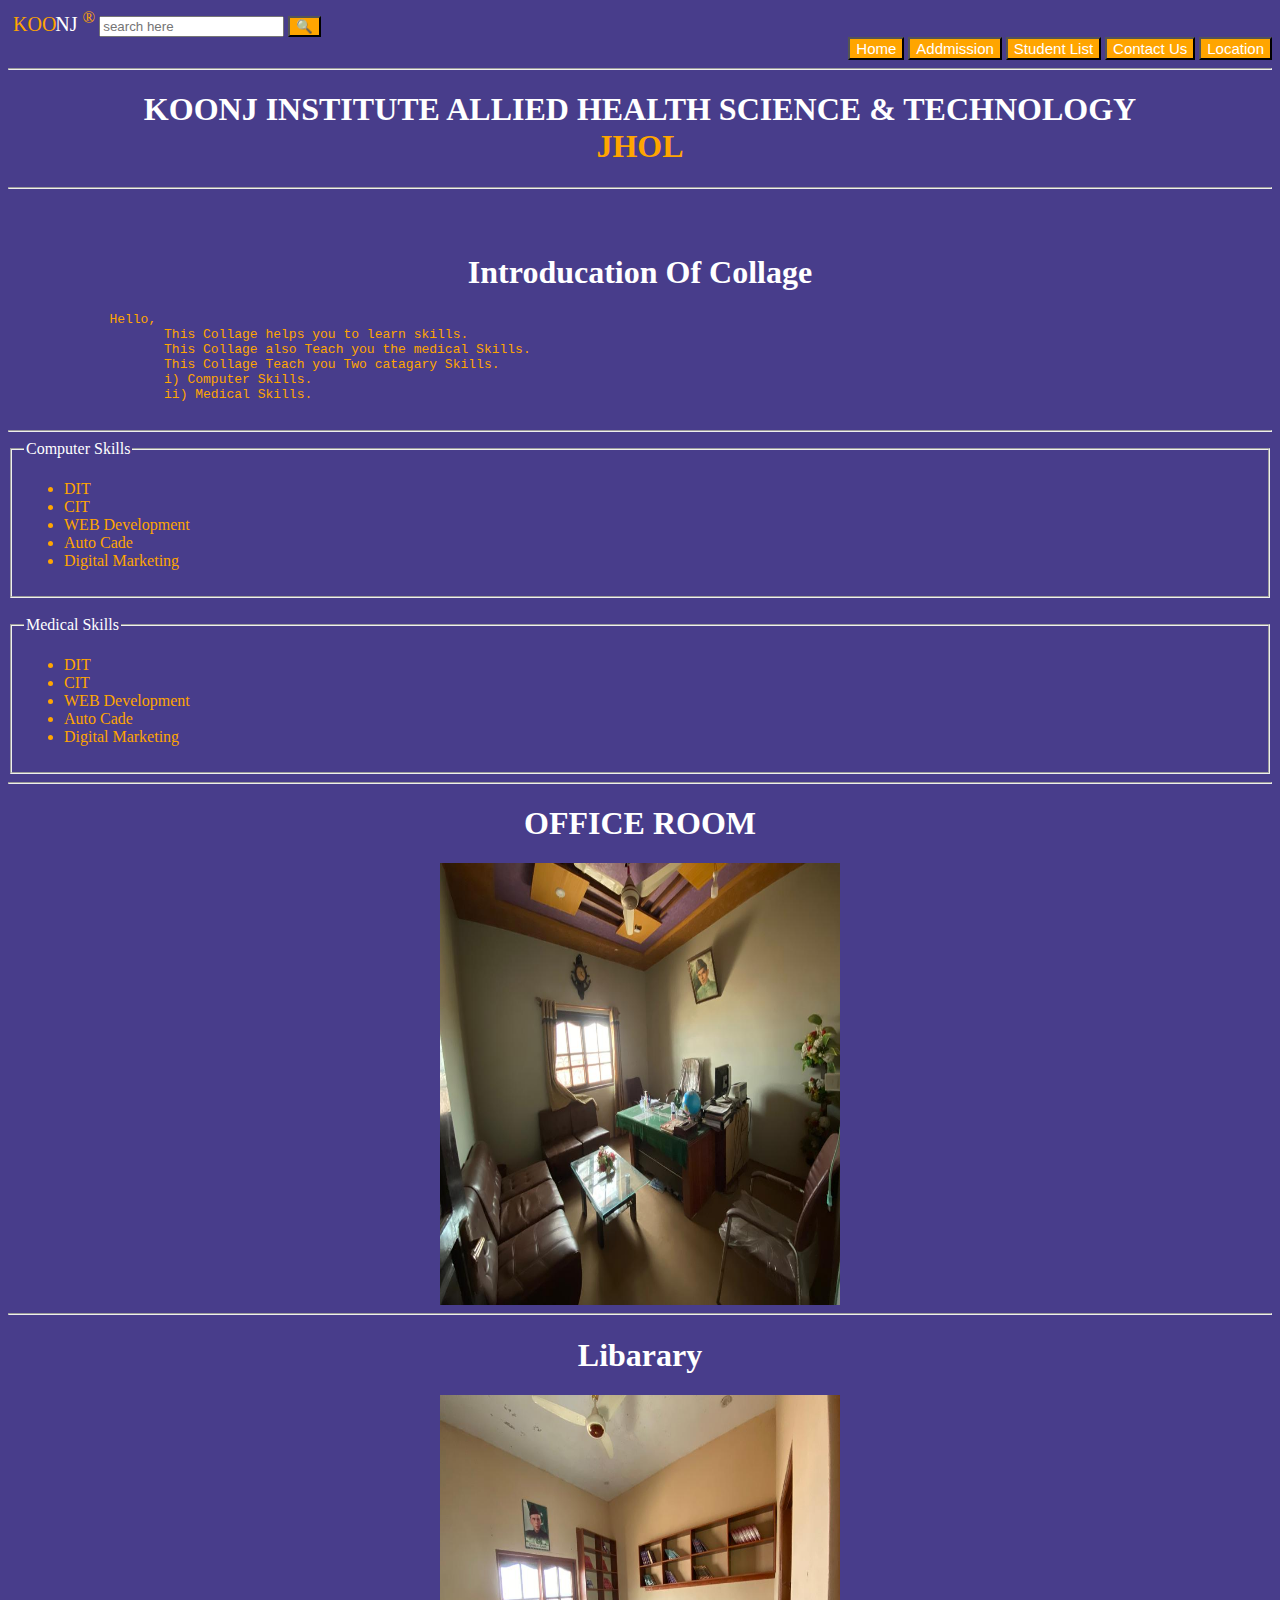
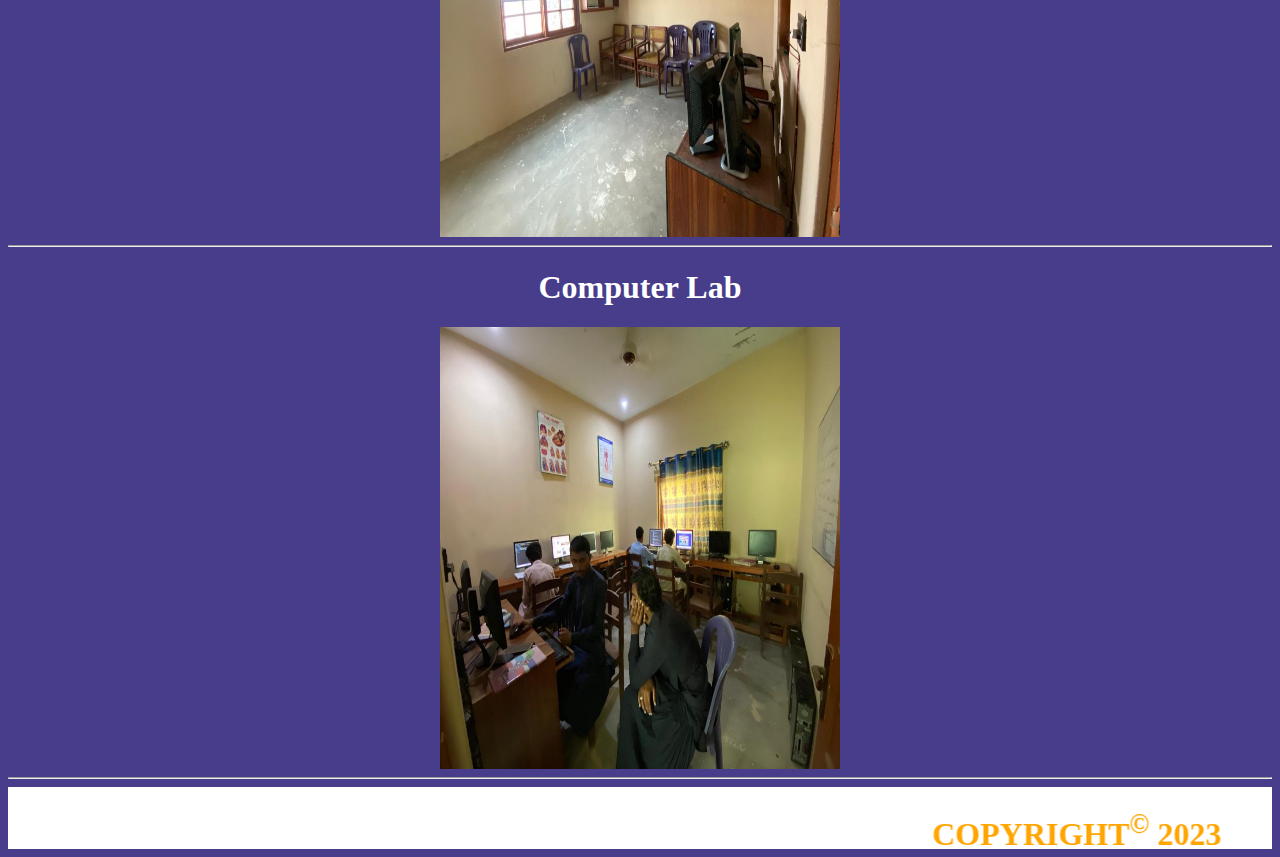
<file: index.html>
<DOCTYPE>
<html>
<head>
    <meta charset="UTF-8">
    <meta name="viewport" content="width=device-width, initial-scale=1.0">
    <meta http-equiv="X-UA-Compatible" content="ie=edge">
    <title>Index</title>
    <link rel="stylesheet" href="koonj.css">
</head>
<body>
    <div > 
    <font class="ko">KOO</font>
    <font class="nj">NJ</font>
    <font class="reg"><sup>&reg;</sup></font>
         <input type="search" name="search" placeholder="search here" style="color:darkslateblue"> 
         <input type="button" value="&#128269;" style="background-color: orange;">
    </div>
       
        <div style="text-align: right">
        <button><a href="index.html">Home</a></button>
        <button><a href="Addmission.html">Addmission</a></button>
        <button><a href="student list.html">Student List</a></button>
        <button><a href="contact us.html">Contact Us</a></button>
        <button><a href="Location.html">Location</a></button></div>
        <div id="title"><hr>
        <h1> KOONJ INSTITUTE ALLIED HEALTH SCIENCE & TECHNOLOGY<br><font color="orange">JHOL</font></h1><hr>   </div>
        <br><br>
        <h1 style="color: white; text-align: center">Introducation Of Collage</h1>
        <pre style="color: orange" >
             Hello, 
                    This Collage helps you to learn skills.
                    This Collage also Teach you the medical Skills.
                    This Collage Teach you Two catagary Skills.
                    i) Computer Skills.
                    ii) Medical Skills. 
        </pre> 
        <hr>
        <fieldset>
        <legend style="color: white"> Computer Skills</legend>
        <ul style="color: orange">
        <li>DIT</li>
        <li>CIT</li>
        <li>WEB Development</li>
        <li>Auto Cade</li>
        <li>Digital Marketing</li></ul>  
        </fieldset><br>
        <fieldset>
        <legend style="color: white;"> Medical Skills</legend>
        <ul style="color: orange">
        <li>DIT</li>
        <li>CIT</li>
        <li>WEB Development</li>
        <li>Auto Cade</li>
        <li>Digital Marketing</li>
        </ul>  
            </fieldset>
        <hr> 
        <div align="center">
        <h1 style="color: white"> OFFICE ROOM</h2><img width="400px" height="50%" src="office.jpg">
        <hr>
        <h1 style="color: white">Libarary</h2><img width="400px" height="50%" src="library.jpg">
        <hr>
        <h1 style="color: white">Computer Lab</h2><img img width="400px" height="50%" src="computer lab.jpg">
         <hr>
        <marquee behavior="alternate">
     <h1> COPYRIGHT<SUP>&COPY;</SUP> 2023</h1> </marquee>
</body>
</html>
</file>
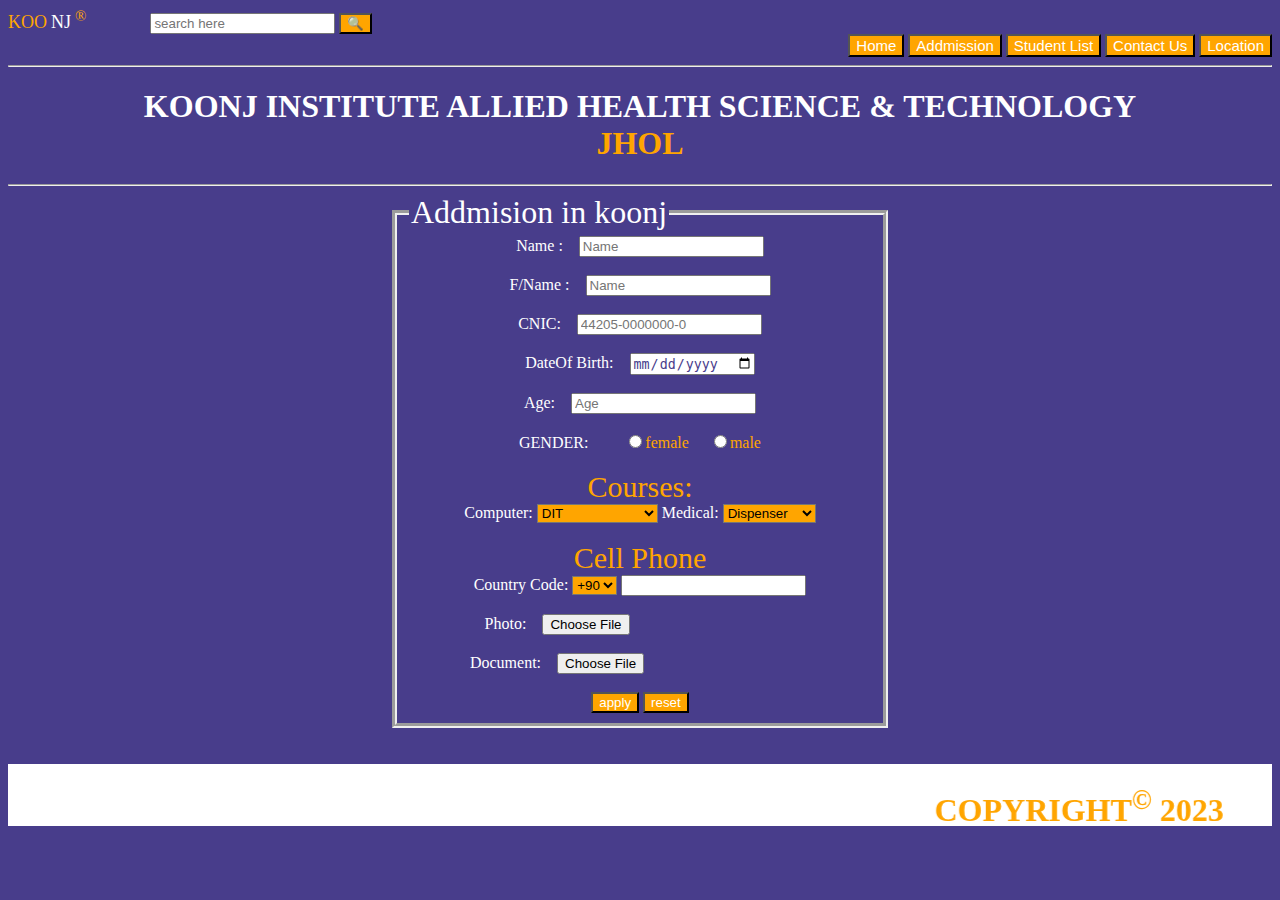
<file: addmission.html>
<!DOCTYPE html>
<html lang="en">
<head>
    <meta charset="UTF-8">
    <meta name="viewport" content="width=device-width, initial-scale=1.0">
    <meta http-equiv="X-UA-Compatible" content="ie=edge">
    <title>Addmission</title>
    <link rel="stylesheet" href="koonj.css">
</head>

<body>
    <div > 
        <font color="orange" size="4">KOO</font>
        <font color="white" size="4">NJ</font>
        <font color="orange" size="4"><sup>&reg;</sup></font>
          &nbsp; &nbsp; &nbsp; &nbsp; &nbsp;&nbsp;&nbsp;&nbsp;&nbsp;&nbsp;
        <input type="search" name="search" placeholder="search here"> <input type="button" value="&#128269;" style="background-color: orange;">
    </div>
   
        <div style="text-align: right">
        <button><a href="index.html">Home</a></button>
        <button><a href="Addmission.html">Addmission</a></button>
        <button><a href="student list.html">Student List</a> </button>
        <button><a href="contact us.html">Contact Us</a></button>
        <button><a href="Location.html">Location</a></button>
        </div>
<div>
    <center>
        <div section style="color: white; text-align: center;">
        <hr>
        <h1> KOONJ INSTITUTE ALLIED HEALTH SCIENCE & TECHNOLOGY<br><font color="orange">JHOL</font></h1>
        <hr>
        </div>
    <form style="width: 500px">
        <fieldset style="border-width: 5px">
        <legend style="color: white; font-size: 200%">Addmision in koonj</legend>
        <label>Name :</label>&nbsp; &nbsp;
        <input type="text" name="Name" placeholder="Name">
        <br>
        <br>
        <label>F/Name :</label>&nbsp; &nbsp;
        <input type="text" name="Name" placeholder="Name">
        <br>
        <br>
        <label>CNIC:</label>&nbsp; &nbsp;
        <input type="cnic" name="" placeholder="44205-0000000-0" required>
        <br><br>
        <label>DateOf Birth:</label>&nbsp; &nbsp;
        <input type="date" name="" placeholder="DOB" required>
        <br><br>
        <label>Age:</label>&nbsp; &nbsp;
        <input type="number" name="" placeholder="Age" required>
        <br><br>
        <label>GENDER:</label>&nbsp; &nbsp;&nbsp; &nbsp; &nbsp;
        <input type="radio" name="gender" required ><font style="color: orange">female</font> &nbsp; &nbsp;
        <input type="radio" name="gender"required><font style="color: orange">male</font>
        <br><br>
        <label style="color: orange; font-size: 30px">Courses:</label><br>
        <label>Computer:</label>
        <select style="background-color: orange">
        <option>DIT</option>
        <option>CIT</option>
        <option>Web Design</option>
        <option>Auto CAD</option>
        <option>Sewing Stitching</option>
        </select>
<label>Medical:</label>
<select style="background-color: orange" >
    <option >Dispenser</option>
    <option >Lab Tech</option>
    <option >OT Tech</option>
    <option >Dental Tech</option>
    <option >Paeds</option>
    <option >EYE</option>
    <option >Ultrasound</option>
    <option > X-Ray </option>
    <option >Anesthesia</option>
</select>
<br>
<br>
    <label style="color: orange; font-size: 30px"> Cell Phone </label>
    <br>
    <label font-size: 20px">Country Code:</label>
    <select style="background-color: orange">
    <option> +90 </option>
    <option> +91 </option>
    <option> +92 </option>
    <option> +93 </option>
    </select>
    <input type="tel" name="cell phone" required>
    <br>
    <br>
    <label>Photo:</label>&nbsp; &nbsp;
    <input type="file" name="" placeholder="photo" required>
    <br><br>
    <label>Document:</label>&nbsp; &nbsp;
    <input type="file" name="" placeholder="document" required>
    <br><br>
<input style="background-color: orange; color: white" type="submit" value="apply">
<input style="background-color: orange; color: white" type="Reset" value="reset">
</fieldset>
</form></center>
</div>
<br><br>
<marquee behavior="alternate">
<h1> COPYRIGHT<SUP>&COPY;</SUP> 2023</h1> 
<br></marquee>
</body>
</html>
</file>
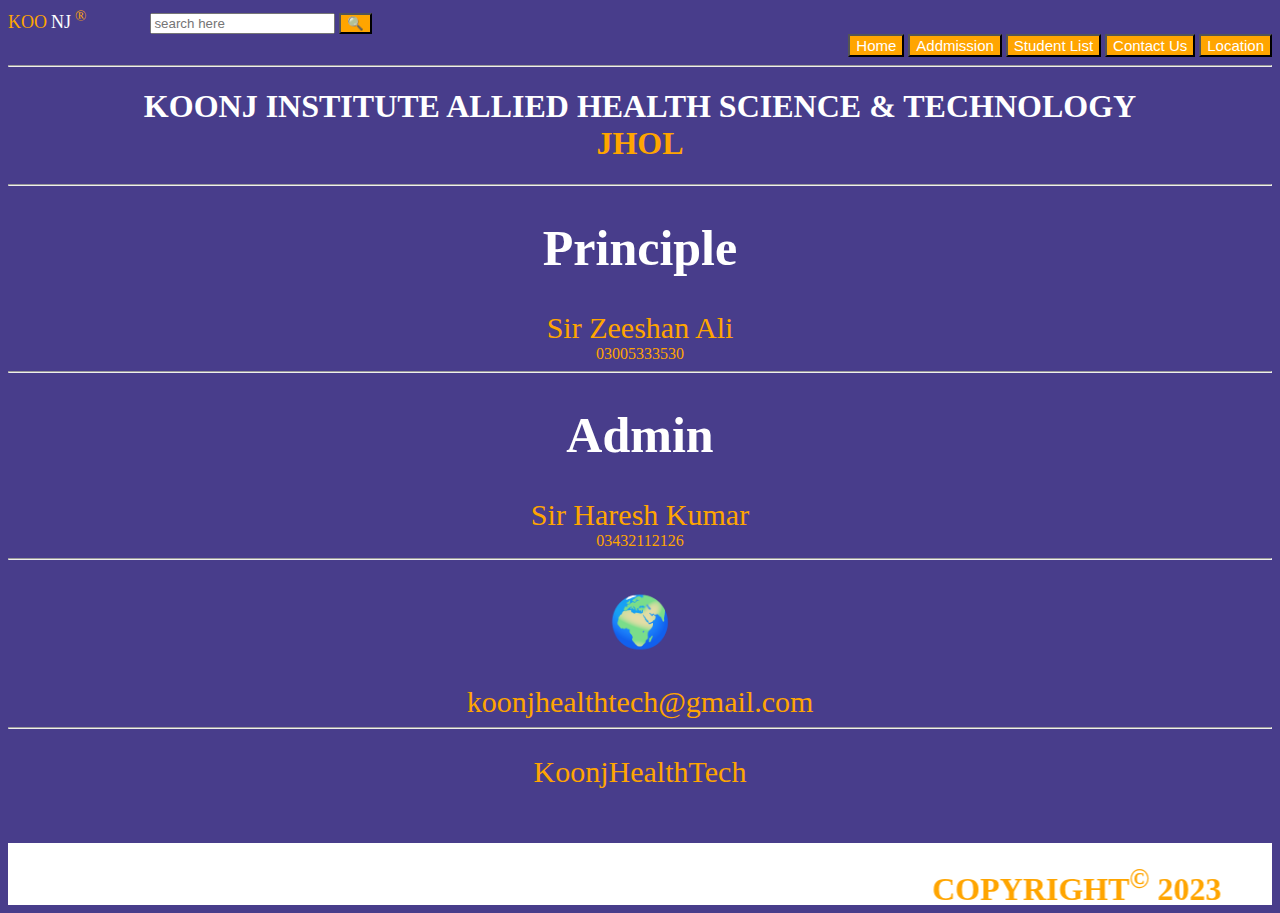
<file: Contact us.html>
<DOCTYPE>
<html>
<head>
    <meta charset="UTF-8">
    <meta name="viewport" content="width=device-width, initial-scale=1.0">
    <meta http-equiv="X-UA-Compatible" content="ie=edge">
    <title>Contect us</title>
    <link rel="stylesheet" href="koonj.css">
</head>
<body>
    <div > 
    <font color="orange" size="4">KOO</font>
    <font color="white" size="4">NJ</font>
    <font color="orange" size="4"><sup>&reg;</sup></font>
      &nbsp; &nbsp; &nbsp; &nbsp; &nbsp;&nbsp;&nbsp;&nbsp;&nbsp;&nbsp;
         <input type="search" name="search" placeholder="search here" style="color:darkslateblue"> <input type="button" value="&#128269;" style="background-color: orange;">
    </div>
       
    <div style="text-align: right">
    <button><a href="index.html">Home</a></button>
    <button><a href="Addmission.html">Addmission</a></button>
    <button><a href="student list.html">Student List</a></button>
    <button><a href="Contact us.html">Contact Us</a></button>
    <button><a href="Location.html">Location</a></button></div>
    <div section style="color: white; text-align: center;">
    <hr>
    <h1> KOONJ INSTITUTE ALLIED HEALTH SCIENCE & TECHNOLOGY<br><font color="orange">JHOL</font></h1>
    <hr>
    </div>
    <div><center>
    <h1 style="color: white; font-size: 50px;">Principle</h1>
    <font style="color: orange; font-size: 30px;">Sir Zeeshan Ali</font><br>
    <font style="color: orange;">03005333530</font><hr>
    <h1 style="color: white; font-size: 50px;">Admin</h1>
    <font style="color: orange; font-size: 30px;">Sir Haresh Kumar</font><br>
    <font style="color: orange;">03432112126</font><hr>
    <h1 style="color: white; font-size: 50px;">&#127757;</h1>
    <font style="color: orange; font-size: 30px;">koonjhealthtech@gmail.com</font><br><hr><br>
    <font style="color: orange; font-size: 30px;">KoonjHealthTech</font><br>
    </div>
    </center>
    <br><br><br>
    <marquee behavior="alternate">
    <h1> COPYRIGHT<SUP>&COPY;</SUP> 2023</h1> 
    <br></marquee>
</body>
</html>
</file>
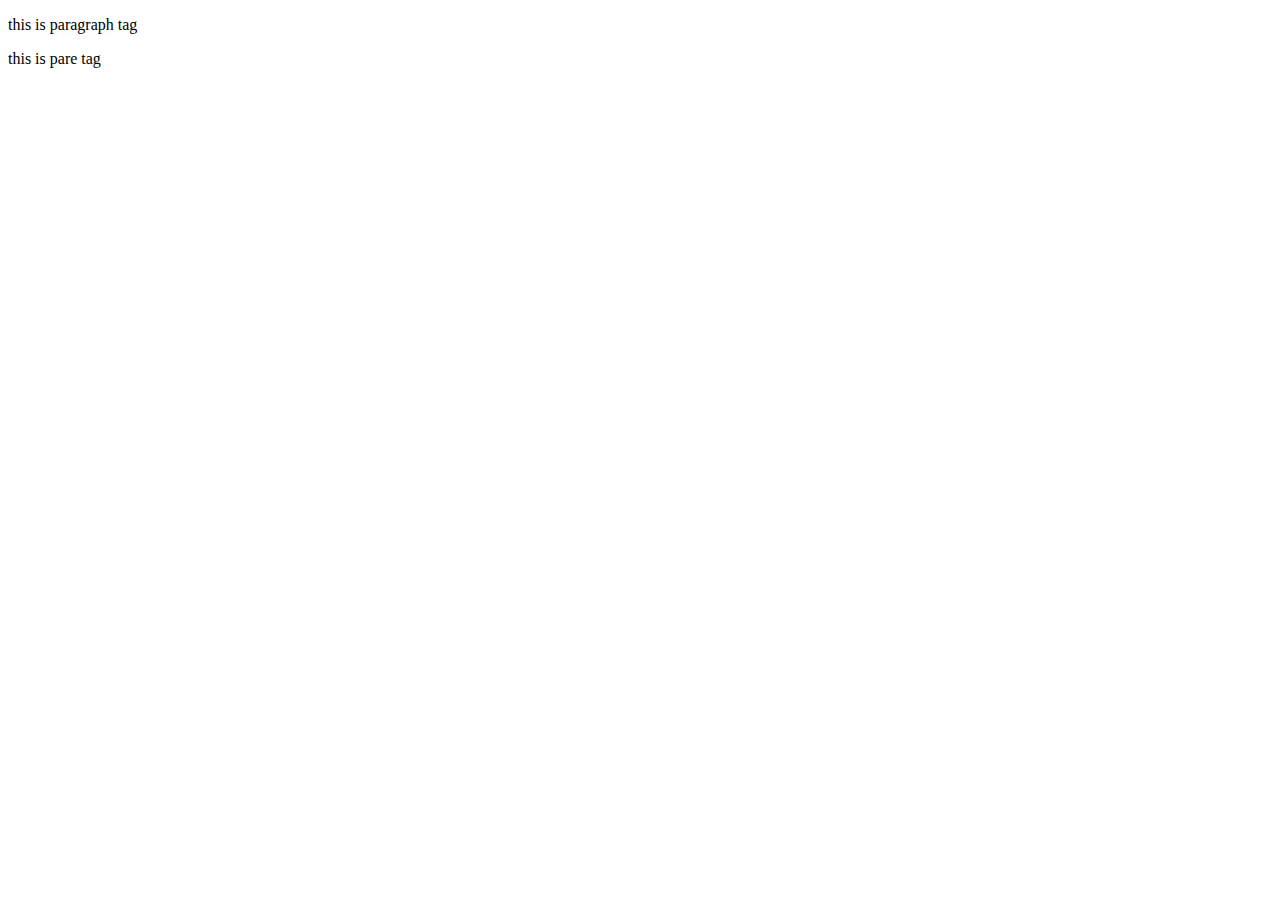
<file: lesson.html>
<!DOCTYPE html>
<html lang="en">
<head>
    <meta charset="UTF-8">
    <meta name="viewport" content="width=device-width, initial-scale=1.0">
    <meta http-equiv="X-UA-Compatible" content="ie=edge">
    <title>Document</title>
</head>
<body>
    <p>this is paragraph tag</p>
    <p>this is pare tag</p>
</body>
</html>
</file>
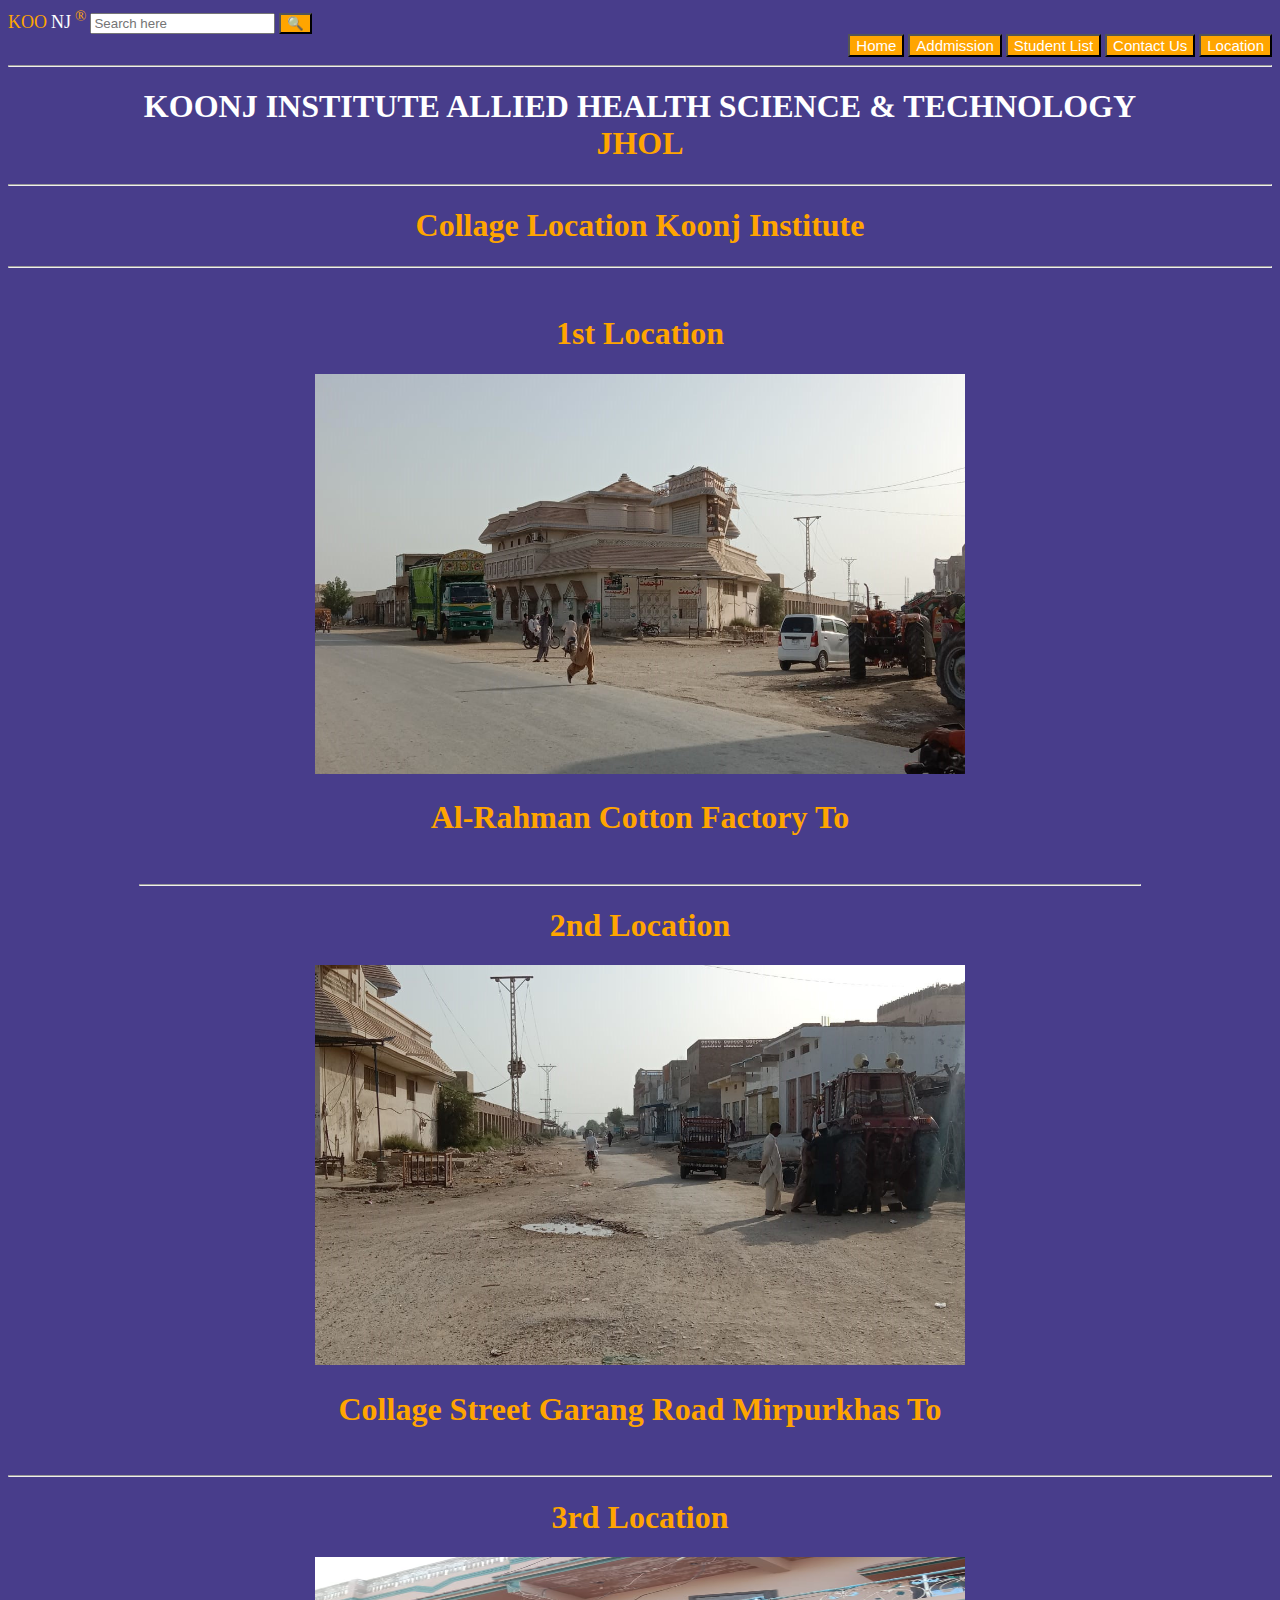
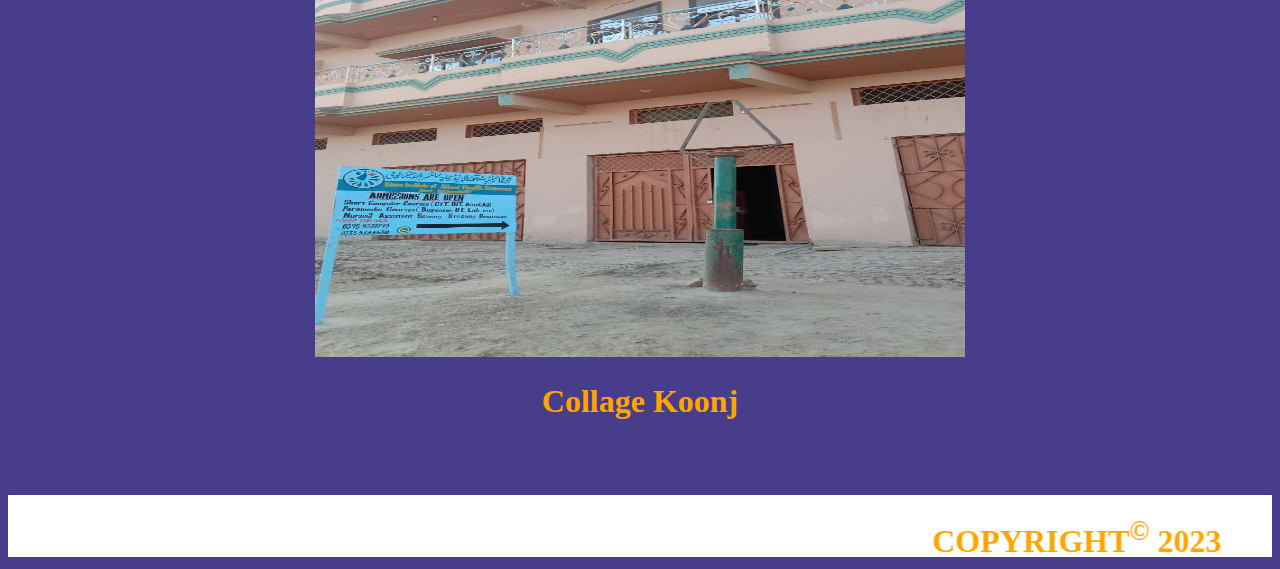
<file: Location.html>
<!DOCTYPE html>
<html lang="en">
<head>
    <meta charset="UTF-8">
    <meta http-equiv="X-UA-Compatible" content="IE=edge">
    <meta name="viewport" content="width=device-width, initial-scale=1.0">
    <title>location</title>
    <link rel="stylesheet" href="koonj.css">
</head> 
<body>
    <div > 
    <font color="orange" size="4">KOO</font>
    <font color="white" size="4">NJ</font>
    <font color="orange" size="4"><sup>&reg;</sup></font>
         <input type="search" name="search" placeholder="Search here" style="color:darkslateblue"> <input type="button" value="&#128269;" style="background-color: orange;">
    </div>
       
        <div style="text-align: right">
        <button><a href="index.html">Home</a></button>
        <button><a href="Addmission.html">Addmission</a></button>
        <button><a href="student list.html">Student List</a></button>
        <button><a href="contact us.html">Contact Us</a></button>
        <button><a href="location.html">Location</a></button></div>
        </div> 
        <div section style="color: white; text-align: center;">
        <hr><h1> KOONJ INSTITUTE ALLIED HEALTH SCIENCE & TECHNOLOGY
        <br><font color="orange">JHOL</font></h1>
        <hr></div>
        <center>
        <h1 style="color:orange">Collage Location Koonj Institute</h1>
        <hr>
        <br>
        <h1 style="color:orange">1st Location</h1>
        <img src="w.jpg" width="650px" height="400px">
        <h1 style="color:orange">Al-Rahman Cotton Factory To</h1>
        <br>
        <hr width="1000px">
        <h1 style="color:orange">2nd Location</h1>
        <img src="sa.jpg" width="650px" height="400px">
        <h1  style="color:orange">Collage Street  Garang Road Mirpurkhas To</h1>
        <br>
        <hr>
        <h1 style="color:orange">3rd Location </h1>
        <img src="v.jpg" width="650px" height="400px">
        <h1  style="color:orange">Collage Koonj </h1>
    </center>
        <br><br><br>
        <marquee behavior="alternate">
     <h1> COPYRIGHT<SUP>&COPY;</SUP> 2023</h1> 
    <br></marquee>
</body>

</html>
</file>
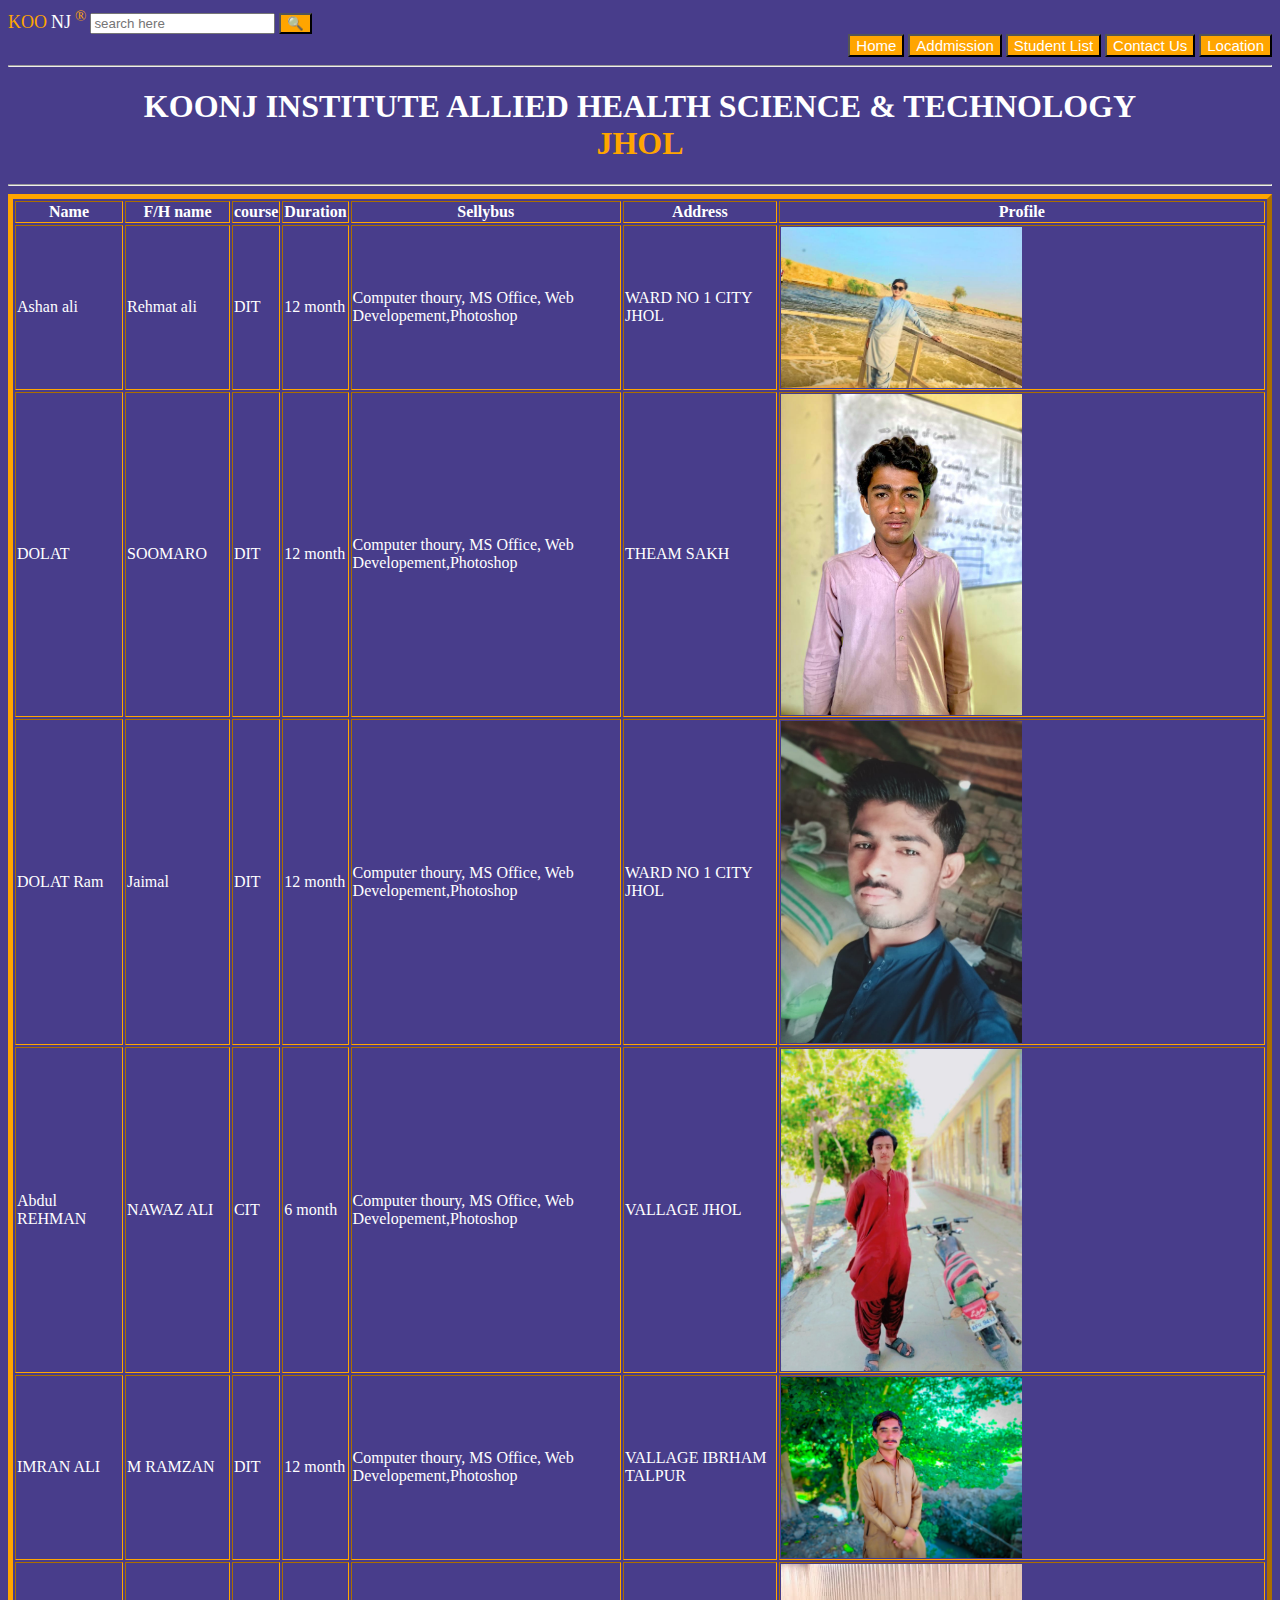
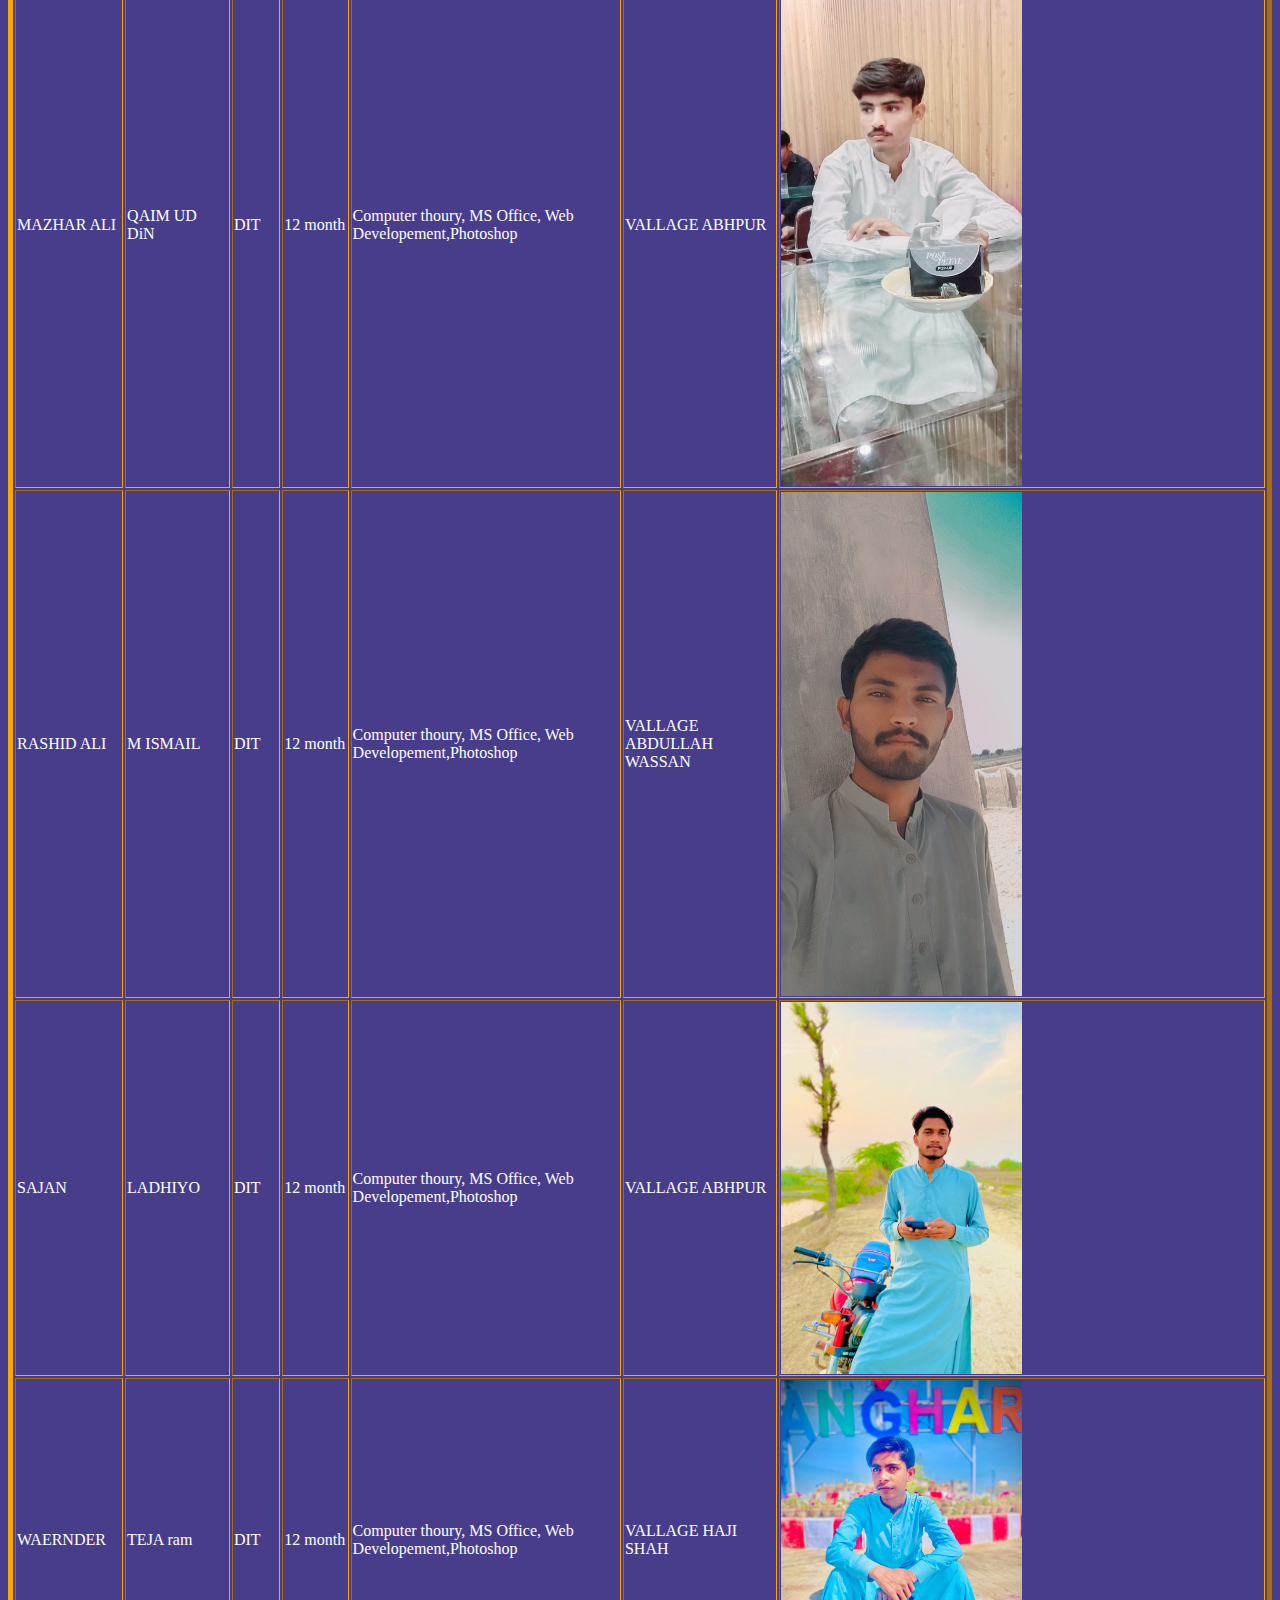
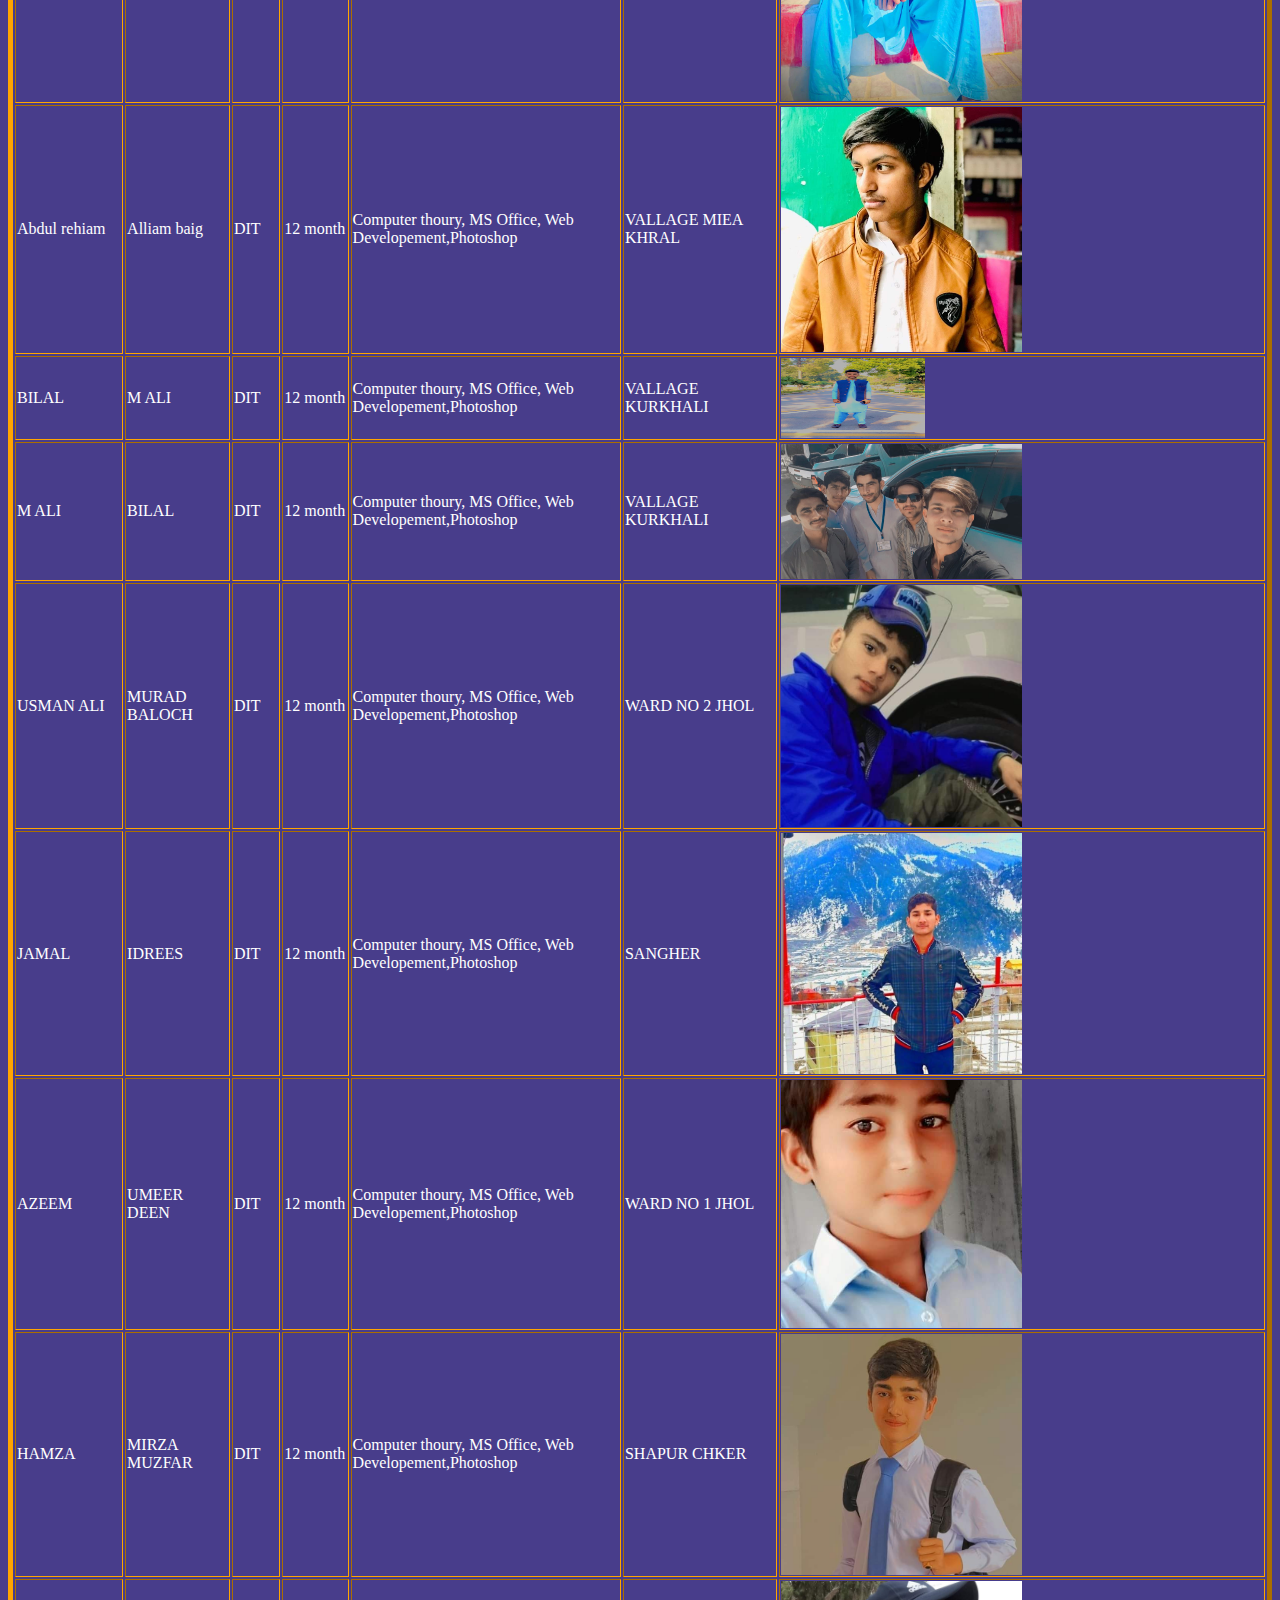
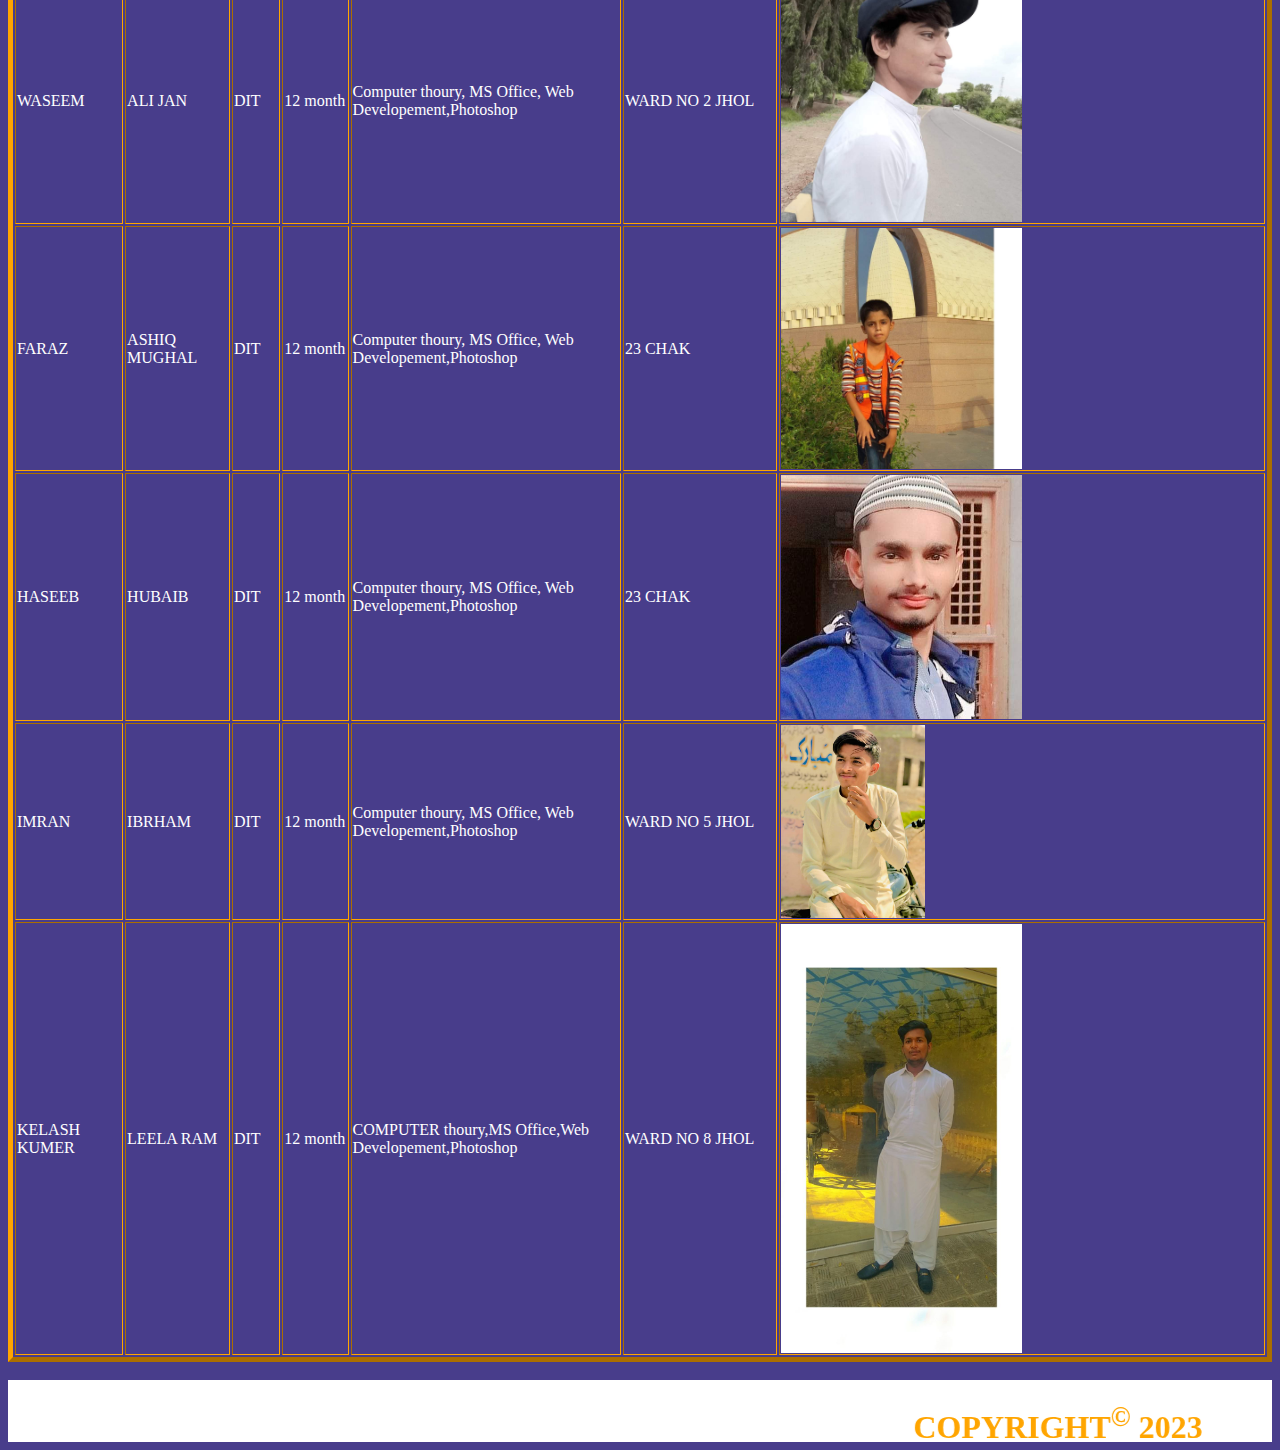
<file: student list.html>
<DOCTYPE>
<html>
<head>
    <meta charset="UTF-8">
    <meta name="viewport" content="width=device-width, initial-scale=1.0">
    <meta http-equiv="X-UA-Compatible" content="ie=edge">
    <title>student list</title>
</head>
<link rel="stylesheet" href="koonj.css"> 
<body>
    <div > 
    <font color="orange" size="4">KOO</font>
    <font color="white" size="4">NJ</font>
    <font color="orange" size="4"><sup>&reg;</sup></font>
         <input type="search" name="search" placeholder="search here" style="color:darkslateblue"> <input type="button" value="&#128269;" style="background-color: orange;">
    </div>
       
        <div style="text-align: right">
        <button><a href="index.html">Home</a></button>
        <button><a href="Addmission.html">Addmission</a></button>
        <button><a href="student list.html">Student List</a></button>
        <button><a href="contact us.html">Contact Us</a></button>
        <button><a href="location.html">Location</a></button>
    </div>
        <div section style="color: white; text-align: center;">
        <hr>
        <h1> KOONJ INSTITUTE ALLIED HEALTH SCIENCE & TECHNOLOGY
        <br><font color="orange">JHOL</font></h1>
        <hr>
        </div>
        <table border="5"style="border-color: orange; border-width:5px;color:white" style="text-align: center;">
            <tr>
        <th>Name</th>
        <th>F/H name</th>
        <th>course</th>
        <th>Duration</th>
        <th>Sellybus</th>
        <th>Address</th>
        <th>Profile</th>
        </tr>
        <tr>
        <td>Ashan ali</td>
        <td>Rehmat ali</td>
        <td>DIT</td>
        <td>12 month</td>
        <td>Computer thoury, MS Office, Web Developement,Photoshop</td>
        <td>WARD NO 1 CITY JHOL</td>
            <td><img src="FB_IMG_1666181610263.jpg" width="50%" height="10%"></td>
        </tr>
            <tr>
        <td>DOLAT</td>
        <td>SOOMARO</td>
        <td>DIT</td>
        <td>12 month</td>
        <td>Computer thoury, MS Office, Web Developement,Photoshop</td>
        <td>THEAM SAKH </td>
                <td><img src="IMG-20230329-WA0010.jpg" width="50%" height="10%"></td>
            </tr>
            <tr>
        <td>DOLAT Ram</td>
        <td>Jaimal</td>
        <td>DIT</td>
        <td>12 month</td>
        <td>Computer thoury, MS Office, Web Developement,Photoshop</td>
        <td>WARD NO 1 CITY JHOL</td>
        <td><img src="IMG-20230327-WA0010.jpg"width="50%"height="10%"></td>
        </tr>
        <tr>
        <td>Abdul REHMAN</td>
        <td>NAWAZ ALI</td>
        <td>CIT</td>
        <td>6 month</td>
        <td>Computer thoury, MS Office, Web Developement,Photoshop</td>
        <td>VALLAGE JHOL</td>
        <td><img src="IMG-20230327-WA0000.jpg" width="50%" height="10%"></td>
        </tr>
        <tr>
        <td>IMRAN ALI</td>
        <td>M RAMZAN</td>
        <td>DIT</td>
        <td>12 month</td>
        <td>Computer thoury, MS Office, Web Developement,Photoshop</td>
        <td>VALLAGE IBRHAM TALPUR </td>
        <td><img src="IMG-20230328-WA0001.jpg" width="50%" height="10%"></td>
        </tr>
         <tr>
        <td>MAZHAR ALI</td>
        <td>QAIM UD DiN</td>
        <td>DIT</td>
        <td>12 month</td>
        <td>Computer thoury, MS Office, Web Developement,Photoshop</td>
        <td>VALLAGE ABHPUR </td>
        <td><img src="IMG-20230328-WA0003.jpg" width="50%" height="10%"></td>
            </tr>
            <tr>
        <td>RASHID ALI </td>
        <td>M ISMAIL</td>
        <td>DIT</td>
        <td>12 month</td>
        <td>Computer thoury, MS Office, Web Developement,Photoshop</td>
        <td>VALLAGE ABDULLAH WASSAN</td>
        <td><img src="IMG-20230328-WA0004.jpg" width="50%" height="10%"></td>
            </tr>
            <tr>
        <td>SAJAN </td>
        <td>LADHIYO</td>
        <td>DIT</td>
        <td>12 month</td>
        <td>Computer thoury, MS Office, Web Developement,Photoshop</td>
        <td>VALLAGE ABHPUR</td>
        <td><img src="IMG-20230328-WA0002.jpg" width="50%" height="10%"></td>
            </tr>
            <tr>
        <td>WAERNDER</td>
        <td>TEJA ram</td>
        <td>DIT</td>
        <td>12 month</td>
        <td>Computer thoury, MS Office, Web Developement,Photoshop</td>
        <td>VALLAGE HAJI SHAH</td>
        <td><img src="IMG-20230328-WA0006.jpg" width="50%" height="10%"></td>
            </tr>
            <tr>
        <td>Abdul rehiam</td>
        <td>Alliam baig</td>
        <td>DIT</td>
        <td>12 month</td>
        <td>Computer thoury, MS Office, Web Developement,Photoshop</td>
        <td>VALLAGE MIEA KHRAL </td>
        <td><img src="IMG-20230329-WA0004.jpg" width="50%" height="10%"></td>
            </tr>
            <tr>
        <td>BILAL</td>
        <td>M ALI</td>
        <td>DIT</td>
        <td>12 month</td>
        <td>Computer thoury, MS Office, Web Developement,Photoshop</td>
        <td>VALLAGE KURKHALI</td>
        <td><img src="IMG_3639.jpeg" width="30%" height="80px"></td>
            </tr>
            <tr>
        <td>M ALI</td>
        <td>BILAL</td>
        <td>DIT</td>
        <td>12 month</td>
        <td>Computer thoury, MS Office, Web Developement,Photoshop</td>
        <td>VALLAGE KURKHALI</td>
        <td><img src="IMG-20230326-WA0008.jpg" width="50%" height="10%"></td>
            </tr>
            <tr>
        <td>USMAN ALI </td>
        <td>MURAD BALOCH</td>
        <td>DIT</td>
        <td>12 month</td>
        <td>Computer thoury, MS Office, Web Developement,Photoshop</td>
        <td>WARD NO 2 JHOL</td>
        <td><img src="IMG-20230329-WA0002.jpg" width="50%" height="10%"></td>
            </tr>
            <tr>
        <td>JAMAL </td>
        <td>IDREES</td>
        <td>DIT</td>
        <td>12 month</td>
        <td>Computer thoury, MS Office, Web Developement,Photoshop</td>
        <td>SANGHER </td>
        <td><img src="IMG-20230329-WA0006.jpg" width="50%" height="10%"></td>
            </tr>
                <tr>
        <td>AZEEM </td>
        <td>UMEER DEEN</td>
        <td>DIT</td>
        <td>12 month</td>
        <td>Computer thoury, MS Office, Web Developement,Photoshop</td>
        <td>WARD NO 1 JHOL </td>
        <td><img src="IMG-20230329-WA0000.jpg" width="50%" height="10%"></td>
                </tr>
                <tr>
        <td>HAMZA </td>
        <td>MIRZA MUZFAR</td>
        <td>DIT</td>
        <td>12 month</td>
        <td>Computer thoury, MS Office, Web Developement,Photoshop</td>
        <td>SHAPUR CHKER</td>
        <td><img src="IMG-20230329-WA0001.jpg"width="50%" height="10%"></td>
                </tr>
                <tr>
        <td>WASEEM </td>
        <td>ALI JAN</td>
        <td>DIT</td>
        <td>12 month</td>
        <td>Computer thoury, MS Office, Web Developement,Photoshop</td>
        <td>WARD NO 2 JHOL</td>
        <td><img src="IMG-20230329-WA0008.jpg" width="50%" height="10%"></td>
                </tr>
                <tr>
        <td>FARAZ </td>
        <td>ASHIQ MUGHAL</td>
        <td>DIT</td>
        <td>12 month</td>
        <td>Computer thoury, MS Office, Web Developement,Photoshop</td>
        <td>23 CHAK  </td>
        <td><img src="IMG-20230329-WA0009.jpg" width="50%" height="10%"></td>
                </tr>
                <tr>
        <td>HASEEB </td>
        <td>HUBAIB</td>
        <td>DIT</td>
        <td>12 month</td>
        <td>Computer thoury, MS Office, Web Developement,Photoshop</td>
        <td>23 CHAK </td>
        <td><img src="IMG-20230329-WA0003.jpg" width="50%" height="15%"></td>
                </tr>
                <tr>
        <td>IMRAN </td>
        <td>IBRHAM</td>
        <td>DIT</td>
        <td>12 month</td>
        <td>Computer thoury, MS Office, Web Developement,Photoshop</td>
        <td>WARD NO 5 JHOL</td>
        <td><img src="IMG-20230329-WA0007.jpg" width="30%" height="5%"></td>
                </tr>
                <tr>
        <td>KELASH KUMER</td>
        <td>LEELA RAM</td>
        <td>DIT</td>
        <td>12 month </td>
        <td>COMPUTER thoury,MS Office,Web Developement,Photoshop</td>
        <td>WARD NO 8 JHOL</td>
        <td><img src="IMG-20230328-WA0005 - Copy (2).jpg" width="50%" height="10%"></td>
        </tr>
        </table>
        <br>
        <marquee behavior="alternate">
       <h1> COPYRIGHT<SUP>&COPY;</SUP> 2023</h1> 
       <br></marquee>
</body>
</html>
</file>
<file: koonj.css>
body{
  background-color: darkslateblue;
}
.ko{
    color:orange;
    font-size: 20px;
    margin-left: 5px;
}
.nj{
    color:white;
    font-size: 20px;
    margin-left: -5px;

}
.reg{
    color:orange;
    font-size: 20px;
    margin-left: 1px;
}
marquee{
    background-color: white;
    color: orange;
    height: 60px;
    padding-bottom: 2px;
    padding-top: -20px;
}
input{
    color: darkslateblue;
}
button{
    background-color: orange;
}
button a{
   
    text-decoration: none;
    color: white;
    font-size: 15px;
    transition: 2s;
}
#title{
    text-align: center;
    color:white;
}
label{
    color: white;
}
marquee{
    background-color: white;
    color: orange;
    height: 60px;
    margin: 0px;
    padding-top: -15px;
}
button a:hover{
    text-decoration: none;
    color: orange;
    font-size: 15px;
}
button:hover{
    background-color: white;
}
</file>
